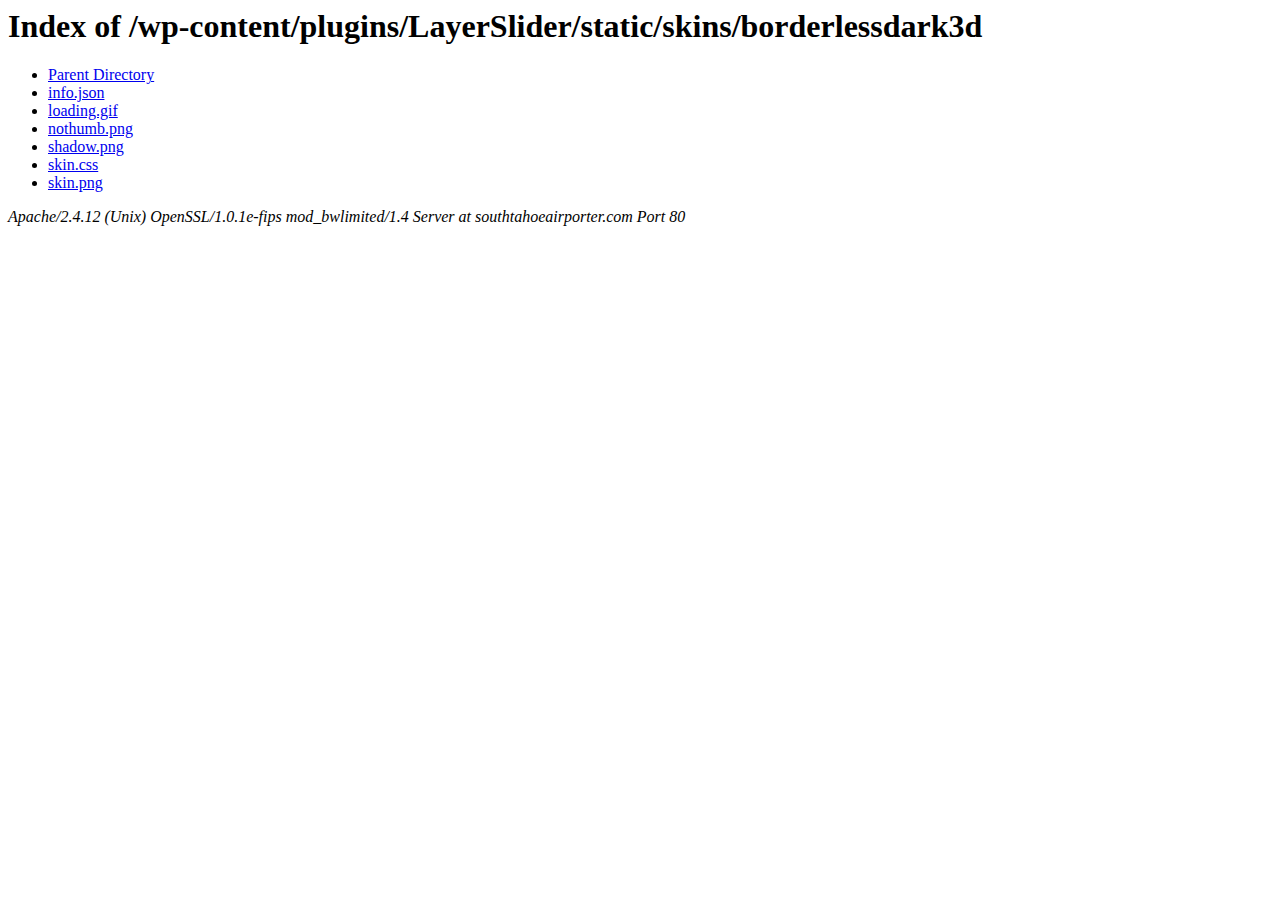
<file: skins/index.html>
<!DOCTYPE HTML PUBLIC "-//W3C//DTD HTML 3.2 Final//EN">
<html>
 <head>
  <title>Index of /wp-content/plugins/LayerSlider/static/skins/borderlessdark3d</title>
 </head>
 <body>
<h1>Index of /wp-content/plugins/LayerSlider/static/skins/borderlessdark3d</h1>
<ul><li><a href="/wp-content/plugins/LayerSlider/static/skins/"> Parent Directory</a></li>
<li><a href="info.json"> info.json</a></li>
<li><a href="loading.gif"> loading.gif</a></li>
<li><a href="nothumb.png"> nothumb.png</a></li>
<li><a href="shadow.png"> shadow.png</a></li>
<li><a href="skin.css"> skin.css</a></li>
<li><a href="skin.png"> skin.png</a></li>
</ul>
<address>Apache/2.4.12 (Unix) OpenSSL/1.0.1e-fips mod_bwlimited/1.4 Server at southtahoeairporter.com Port 80</address>
</body></html>
</file>
